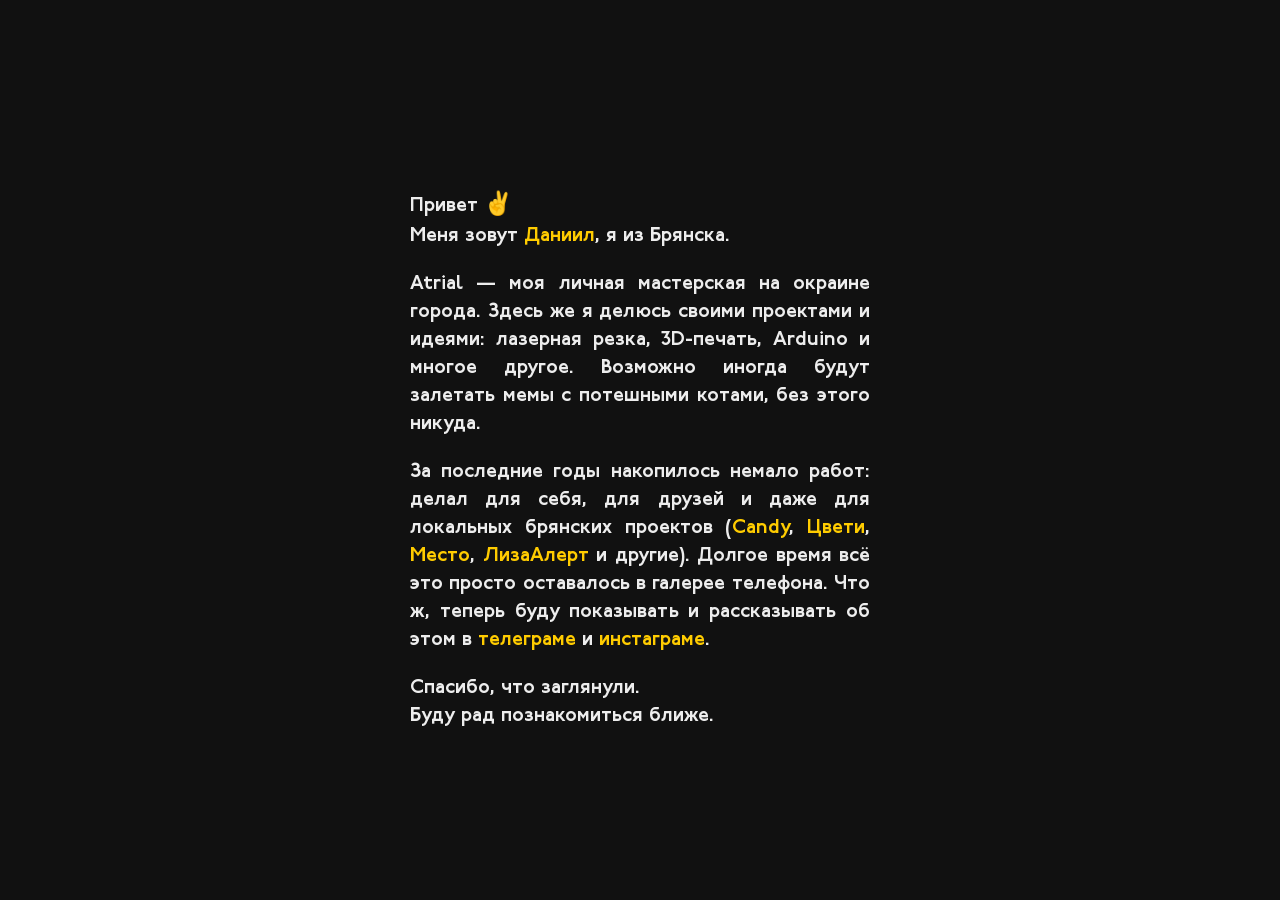
<file: index.html>
﻿<!DOCTYPE html>
<html lang="ru-RU">
<head>
    <meta charset="utf-8">
    <meta name="viewport" content="width=device-width, initial-scale=1.0">
    <meta name="title" content="Atrial">
    <meta name="description" content="Atrial — моя личная мастерская в формате блога. Здесь я делюсь своими проектами и идеями: лазерная резка, 3D-печать, Arduino и многое другое. ">

    <title>Atrial</title>

    <meta property="og:type" content="website">
    <meta property="og:url" content="https://atrial.org/">
	<meta property="og:site_name" content="Atrial">
    <meta property="og:title" content="Atrial">
    <meta property="og:description" content="Творческое убежище брянского энтузиаста">
    <meta property="og:image" content="https://atrial.org/preview.jpg">

    <meta name="twitter:card" content="summary_large_image">
    <meta name="twitter:url" content="https://atrial.org/">
    <meta name="twitter:title" content="Atrial">
    <meta name="twitter:description" content="Творческое убежище брянского энтузиаста">
    <meta name="twitter:image" content="https://atrial.org/preview.jpg">

    <link rel="icon" type="image/svg+xml" href="/favicon.svg">
    <link rel="icon" type="image/png" sizes="32x32" href="/favicon-32x32.png">
    <link rel="icon" type="image/png" sizes="16x16" href="/favicon-16x16.png">
    <link rel="icon" href="/favicon.ico" sizes="any">
    <link rel="apple-touch-icon" sizes="180x180" href="/apple-touch-icon.png">
    <link rel="manifest" href="/site.webmanifest">

    <link rel="stylesheet" href="/css/styles.css">
    <link rel="stylesheet" href="/css/fonts.css">

    <script>(function(t,l,g,r,m){t[g]||(g=t[g]=function(){g.run?g.run.apply(g,arguments):g.queue.push(arguments)},g.queue=[],t=l.createElement(r),t.async=!0,t.src=m,l=l.getElementsByTagName(r)[0],l.parentNode.insertBefore(t,l))})(window,document,'tgp','script','https://telegram.org/js/pixel.js');tgp('init','wc76Y9GR');</script>
</head>
<body>
    <div class="wrapper">
        <main>
            <p>Привет <span class="wave">✌️</span><br>
            Меня зовут <a href="https://t.me/kolbunov" target="_blank">Даниил</a>, я из Брянска.</p>

            <p>Atrial — моя личная мастерская на окраине города. Здесь же я делюсь своими проектами и идеями: лазерная резка, 3D-печать, Arduino и многое другое. Возможно иногда будут залетать мемы с потешными котами, без этого никуда.</p>

            <p>За последние годы накопилось немало работ: делал для себя, для друзей и даже для локальных брянских проектов (<a href="https://instagram.com/candy_flowers_brnsk/" target="_blank">Candy</a>, <a href="https://instagram.com/cveti_please/" target="_blank">Цвети</a>, <a href="https://instagram.com/mesto_stop/" target="_blank">Место</a>, <a href="https://vk.ru/la_bryansk" target="_blank">ЛизаАлерт</a> и другие). Долгое время всё это просто оставалось в галерее телефона. Что ж, теперь буду показывать и рассказывать об этом в <a href="https://t.me/atrialcraft" target="_blank">телеграме</a> и <a href="https://instagram.com/atrialcraft" target="_blank">инстаграме</a>.</p>

            <p>Спасибо, что заглянули.<br>
            Буду рад познакомиться ближе.</p>
        </main>
    </div>
</body>
</html>
</file>
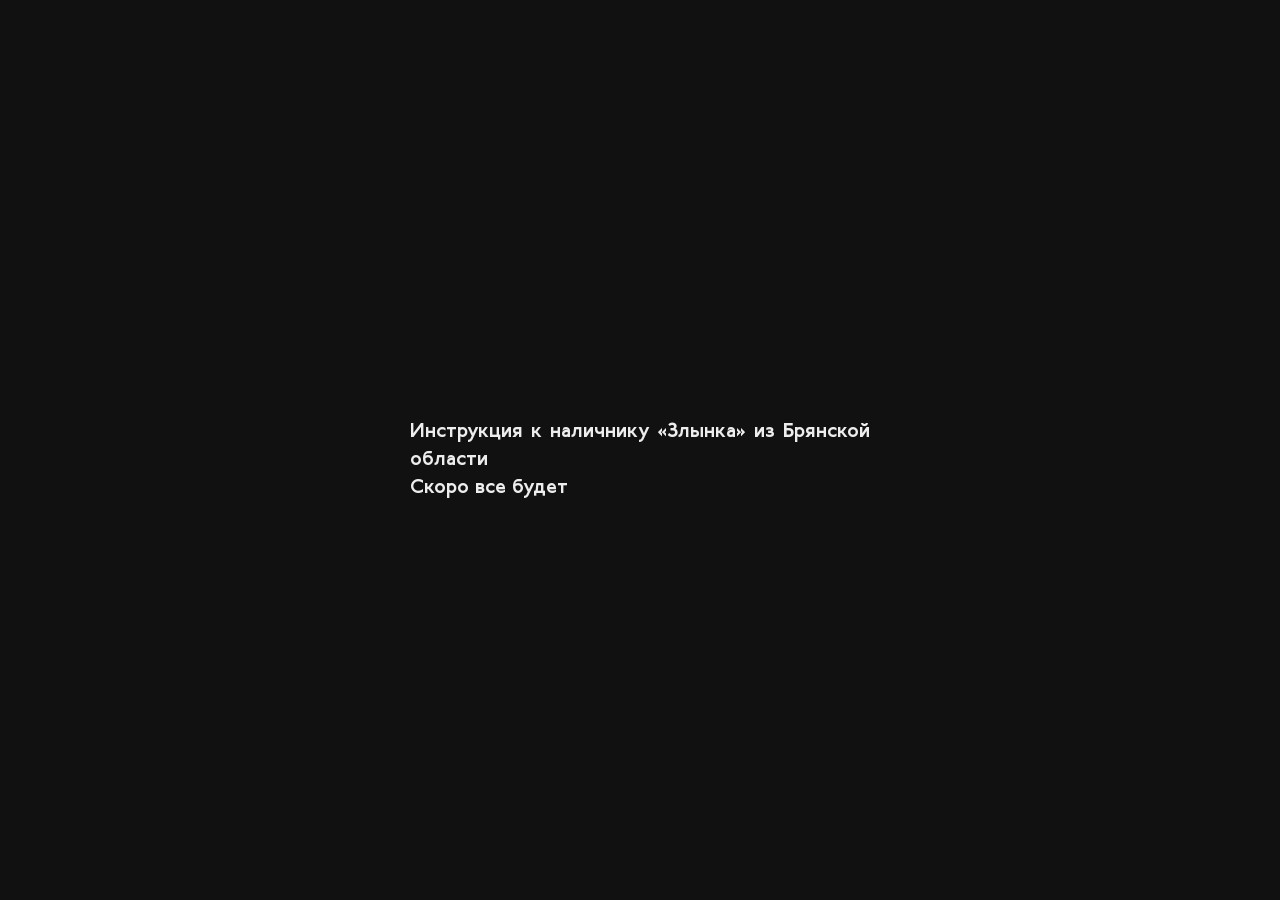
<file: instructions/index.html>
<!DOCTYPE html>
<html lang="ru-RU">
<head>
    <meta charset="utf-8">
    <meta name="viewport" content="width=device-width, initial-scale=1.0">
    <meta name="title" content="Atrial">
    <meta name="description" content="Atrial — моя личная мастерская в формате блога. Здесь я делюсь своими проектами и идеями: лазерная резка, 3D-печать, Arduino и многое другое. ">

    <title>Инструкция к наличнику «Злынка» из Брянской области — Atrial</title>

    <meta property="og:type" content="website">
    <meta property="og:url" content="https://atrial.org/">
	<meta property="og:site_name" content="Atrial">
    <meta property="og:title" content="Atrial">
    <meta property="og:description" content="Инструкция к наличнику «Злынка» из Брянской области">
    <meta property="og:image" content="https://atrial.org/preview.jpg">

    <meta name="twitter:card" content="summary_large_image">
    <meta name="twitter:url" content="https://atrial.org/">
    <meta name="twitter:title" content="Atrial">
    <meta name="twitter:description" content="Инструкция к наличнику «Злынка» из Брянской области">
    <meta name="twitter:image" content="https://atrial.org/preview.jpg">

    <link rel="icon" type="image/svg+xml" href="/favicon.svg">
    <link rel="icon" type="image/png" sizes="32x32" href="/favicon-32x32.png">
    <link rel="icon" type="image/png" sizes="16x16" href="/favicon-16x16.png">
    <link rel="icon" href="/favicon.ico" sizes="any">
    <link rel="apple-touch-icon" sizes="180x180" href="/apple-touch-icon.png">
    <link rel="manifest" href="/site.webmanifest">

    <link rel="stylesheet" href="/css/styles.css">
    <link rel="stylesheet" href="/css/fonts.css">

    <script>(function(t,l,g,r,m){t[g]||(g=t[g]=function(){g.run?g.run.apply(g,arguments):g.queue.push(arguments)},g.queue=[],t=l.createElement(r),t.async=!0,t.src=m,l=l.getElementsByTagName(r)[0],l.parentNode.insertBefore(t,l))})(window,document,'tgp','script','https://telegram.org/js/pixel.js');tgp('init','wc76Y9GR');</script>
</head>
<body>
    <div class="wrapper">
        <main>
            <p>Инструкция к наличнику «Злынка» из Брянской области<br>
            Скоро все будет</p>
        </main>
    </div>
</body>
</html>
</file>
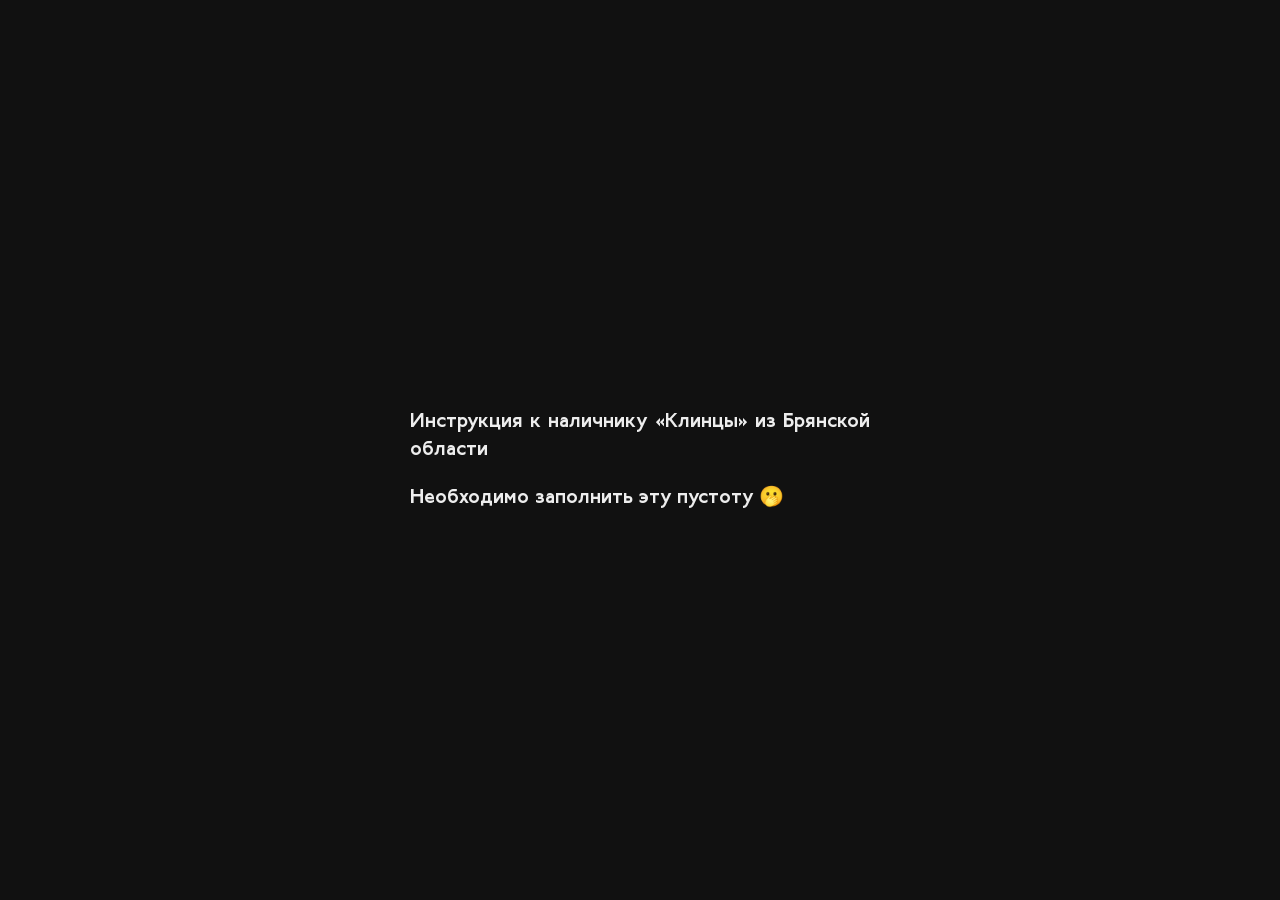
<file: instructions/klintsy/index.html>
<!DOCTYPE html>
<html lang="ru-RU">
<head>
    <meta charset="utf-8">
    <meta name="viewport" content="width=device-width, initial-scale=1.0">
    <meta name="title" content="Atrial">
    <meta name="description" content="Atrial — моя личная мастерская в формате блога. Здесь я делюсь своими проектами и идеями: лазерная резка, 3D-печать, Arduino и многое другое. ">

    <title>Инструкция к наличнику «Клинцы» из Брянской области — Atrial</title>

    <meta property="og:type" content="website">
    <meta property="og:url" content="https://atrial.org/">
	<meta property="og:site_name" content="Atrial">
    <meta property="og:title" content="Atrial">
    <meta property="og:description" content="Инструкция к наличнику «Клинцы» из Брянской области">
    <meta property="og:image" content="https://atrial.org/preview.jpg">

    <meta name="twitter:card" content="summary_large_image">
    <meta name="twitter:url" content="https://atrial.org/">
    <meta name="twitter:title" content="Atrial">
    <meta name="twitter:description" content="Инструкция к наличнику «Клинцы» из Брянской области">
    <meta name="twitter:image" content="https://atrial.org/preview.jpg">

    <link rel="icon" type="image/svg+xml" href="/favicon.svg">
    <link rel="icon" type="image/png" sizes="32x32" href="/favicon-32x32.png">
    <link rel="icon" type="image/png" sizes="16x16" href="/favicon-16x16.png">
    <link rel="icon" href="/favicon.ico" sizes="any">
    <link rel="apple-touch-icon" sizes="180x180" href="/apple-touch-icon.png">
    <link rel="manifest" href="/site.webmanifest">

    <link rel="stylesheet" href="/css/styles.css">
    <link rel="stylesheet" href="/css/fonts.css">

    <script>(function(t,l,g,r,m){t[g]||(g=t[g]=function(){g.run?g.run.apply(g,arguments):g.queue.push(arguments)},g.queue=[],t=l.createElement(r),t.async=!0,t.src=m,l=l.getElementsByTagName(r)[0],l.parentNode.insertBefore(t,l))})(window,document,'tgp','script','https://telegram.org/js/pixel.js');tgp('init','wc76Y9GR');</script>
</head>
<body>
    <div class="wrapper">
        <main>
            <p>Инструкция к наличнику «Клинцы» из Брянской области</p>
            <p>Необходимо заполнить эту пустоту 🫢</p>
        </main>
    </div>
</body>
</html>
</file>
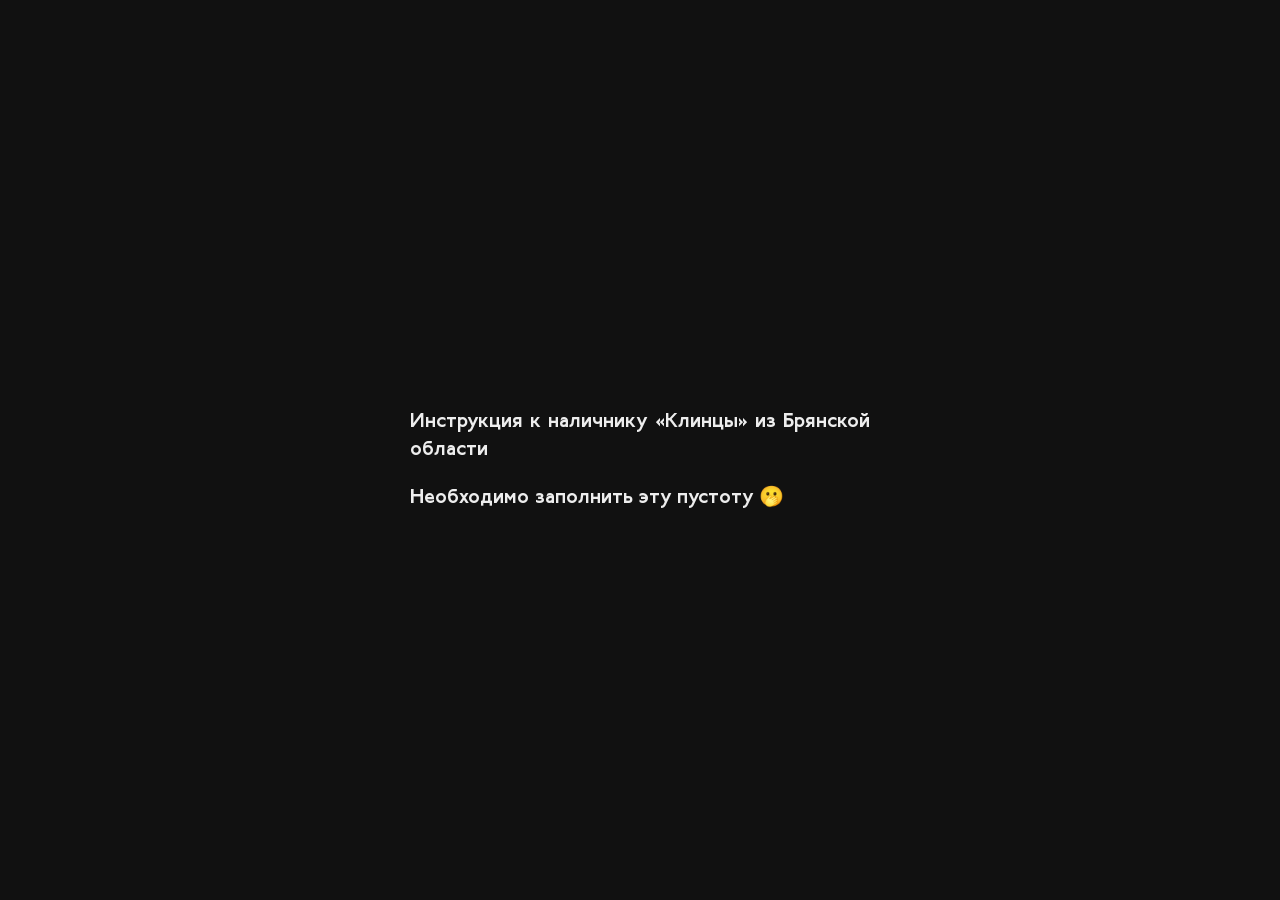
<file: instructions/novozybkov/index.html>
<!DOCTYPE html>
<html lang="ru-RU">
<head>
    <meta charset="utf-8">
    <meta name="viewport" content="width=device-width, initial-scale=1.0">
    <meta name="title" content="Atrial">
    <meta name="description" content="Atrial — моя личная мастерская в формате блога. Здесь я делюсь своими проектами и идеями: лазерная резка, 3D-печать, Arduino и многое другое. ">

    <title>Инструкция к наличнику «Новозыбков» из Брянской области — Atrial</title>

    <meta property="og:type" content="website">
    <meta property="og:url" content="https://atrial.org/">
	<meta property="og:site_name" content="Atrial">
    <meta property="og:title" content="Atrial">
    <meta property="og:description" content="Инструкция к наличнику «Новозыбков» из Брянской области">
    <meta property="og:image" content="https://atrial.org/preview.jpg">

    <meta name="twitter:card" content="summary_large_image">
    <meta name="twitter:url" content="https://atrial.org/">
    <meta name="twitter:title" content="Atrial">
    <meta name="twitter:description" content="Инструкция к наличнику «Новозыбков» из Брянской области">
    <meta name="twitter:image" content="https://atrial.org/preview.jpg">

    <link rel="icon" type="image/svg+xml" href="/favicon.svg">
    <link rel="icon" type="image/png" sizes="32x32" href="/favicon-32x32.png">
    <link rel="icon" type="image/png" sizes="16x16" href="/favicon-16x16.png">
    <link rel="icon" href="/favicon.ico" sizes="any">
    <link rel="apple-touch-icon" sizes="180x180" href="/apple-touch-icon.png">
    <link rel="manifest" href="/site.webmanifest">

    <link rel="stylesheet" href="/css/styles.css">
    <link rel="stylesheet" href="/css/fonts.css">

    <script>(function(t,l,g,r,m){t[g]||(g=t[g]=function(){g.run?g.run.apply(g,arguments):g.queue.push(arguments)},g.queue=[],t=l.createElement(r),t.async=!0,t.src=m,l=l.getElementsByTagName(r)[0],l.parentNode.insertBefore(t,l))})(window,document,'tgp','script','https://telegram.org/js/pixel.js');tgp('init','wc76Y9GR');</script>
</head>
<body>
    <div class="wrapper">
        <main>
            <p>Инструкция к наличнику «Клинцы» из Брянской области</p>
            <p>Необходимо заполнить эту пустоту 🫢</p>
        </main>
    </div>
</body>
</html>
</file>
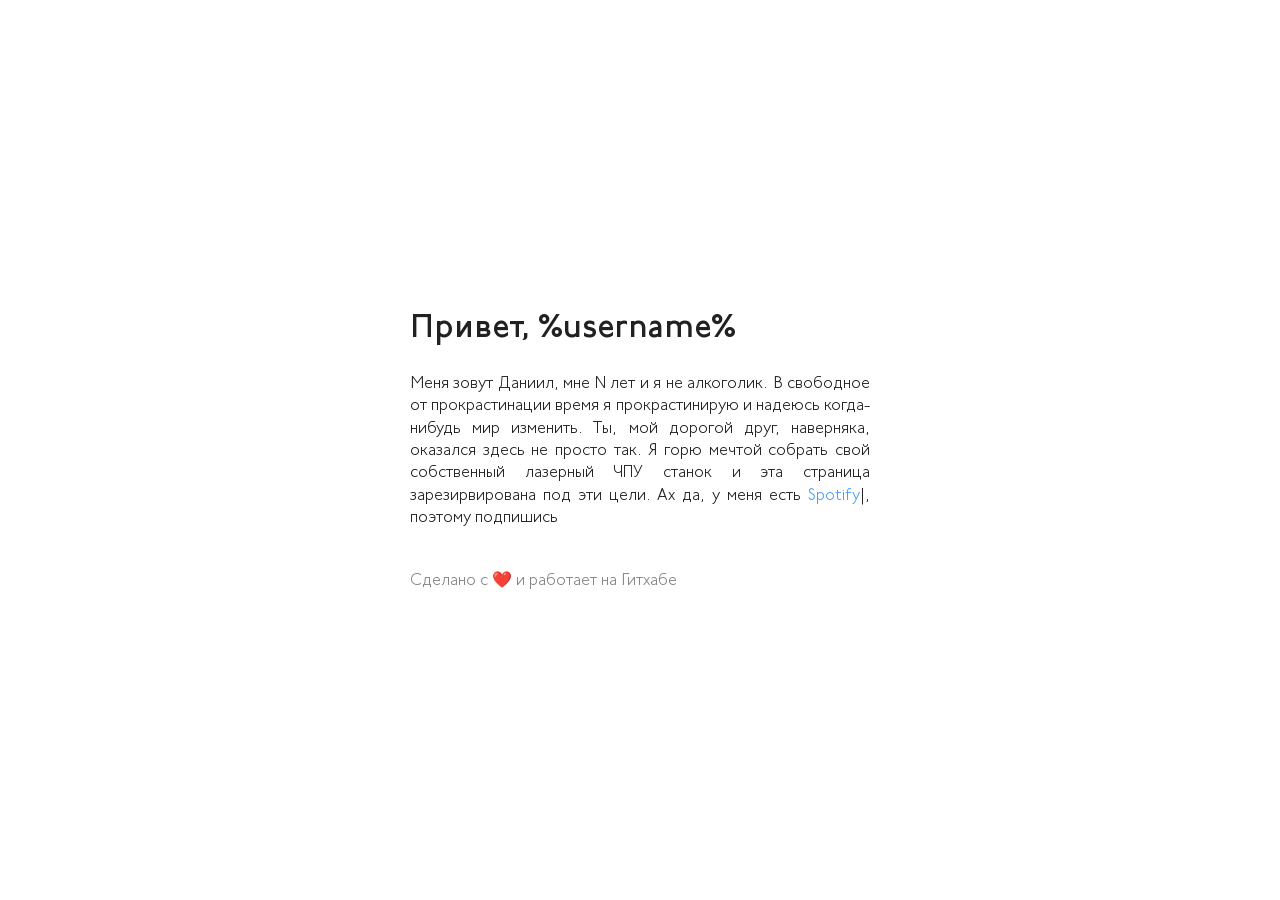
<file: pages/laser/index.html>
<!DOCTYPE html>
<html lang="ru-RU">
<head>
	<meta charset="utf-8">
	<meta name="viewport" content="width=device-width, initial-scale=1.0">
	<meta name="title" content="kolbunov.github.io">
	<meta name="description" content="###">
	<meta name="keywords" content="###">

	<title>kolbunov.github.io</title>

	<link rel="shortcut icon" href="/favicon.ico"/>
	<link rel="stylesheet" href="css/styles.css">
	<link rel="stylesheet" href="css/fonts.css">

	<script type="text/javascript" src="scripts/jquery-3.5.1.min.js"></script>
	<script type="text/javascript" src="scripts/typed.js"></script>
</head>
<body>
	<div class="wrapper">
		<div class="dummy">
			<main>
				<h1>Привет, %username%</h1>
				<p>Меня зовут Даниил, мне N лет и я не алкоголик. В свободное от прокрастинации время я прокрастинирую и надеюсь когда-нибудь мир изменить. Ты, мой дорогой друг, наверняка, оказался здесь не просто так. Я горю мечтой собрать свой собственный лазерный ЧПУ станок и эта страница зарезирвирована под эти цели. Ах да, у меня есть <span id="typed"></span>, поэтому подпишись</p>
			</main>
			<footer>
				<p>Сделано с <a href="https://youtu.be/dQw4w9WgXcQ" target="_blank">❤️</a> и работает на Гитхабе</p>
			</footer>
		</div>
	</div>

	<script type="text/javascript">
		var typed = new Typed('#typed', {
			strings: ['<a href="https://open.spotify.com/user/4gz7r2x1lwz4jfstod23j22ro" target="_blank">Spotify</a>','<a href="https://t.me/kolbunov" target="_blank">Telegram</a>','<a href="https://vk.com/kolbunov" target="_blank">ВКонтакте</a>', '<a href="https://steamcommunity.com/id/kolbunov/" target="_blank">Steam Community</a>', '<a href="https://instagram.com/imirex" target="_blank">Instagram</a>', 'мечта'],
			typeSpeed: 50,
			backSpeed: 50,
			backDelay: 2500,
			loop: true
		});
	</script>
</body>
</html>
</file>
<file: css/styles.css>
:root {
	--backgroundColorLight: #111111;
	--backgroundColorDark: #111111;
	--foregroundColorLight: #ededed;
	--foregroundColorDark: #ededed;
	--linkColorLight: #ffcc00;
	--linkColorDark: #ffcc00;
	--fontFamily: 400 1.25em/1.4 "P22Underground", Helvetica, Arial, sans-serif;
}

@keyframes loading {
	from {opacity: 0;} 80% {opacity: 0;} to {opacity: 1;}
}

@media (prefers-color-scheme: light) {
	body { 
		background: var(--backgroundColorLight); 
		color: var(--foregroundColorLight); 
		--linkColor: var(--linkColorLight);
	}
}

@media (prefers-color-scheme: dark) {
	body { 
		background: var(--backgroundColorDark); 
		color: var(--foregroundColorDark); 
		--linkColor: var(--linkColorDark);
	}
}

* {
	margin: 0;
	padding: 0;
	box-sizing: border-box;
}

body {
	font: var(--fontFamily);
}

.wrapper {
	display: flex;
	flex-direction: column;
	justify-content: center;
	align-items: stretch;
	min-height: 100vh;
	padding: 40px 20px;
	text-align: justify;
}

a {
	color: var(--linkColor);
	text-decoration: none;
	transition: opacity 0.2s ease;
}

a:hover {
	opacity: 0.8;
}

main {
	padding: 20px 0;
	max-width: 460px;
	margin: 0 auto;
	width: 100%;
}

main>p {
	padding: 20px 0 0;
}

main>p:nth-of-type(1) { animation: loading 0.6s; }
main>p:nth-of-type(2) { animation: loading 1.0s; }
main>p:nth-of-type(3) { animation: loading 1.4s; }
main>p:nth-of-type(4) { animation: loading 1.8s; }

.wave {
	font-size: 1.15em;
	display: inline-block;
	transform-origin: 70% 70%;
	animation: wave 4s 1.8s infinite;
}

@keyframes wave {
	0%   { transform: rotate(0deg); }
	5%   { transform: rotate(14deg); }
	10%  { transform: rotate(-8deg); }
	15%  { transform: rotate(14deg); }
	20%  { transform: rotate(-4deg); }
	25%  { transform: rotate(0deg); }
	100% { transform: rotate(0deg); }
}

.teletype {
	position: fixed;
    inset: 0;
    width: 100%;
    height: 100%;
    border: 0;
    background: white;
}
</file>
<file: css/fonts.css>
@font-face {
	font-family: "P22Underground";
	font-weight: 100;
	font-style: normal;
	font-display: swap;
	src: local("P22UndergroundCYProThin"), local("P22UndergroundCYProThin"),
		url("../fonts/P22UndergroundCYProThin.eot?#iefix") format("embedded-opentype"),
		url("../fonts/P22UndergroundCYProThin.woff2") format("woff2"),
		url("../fonts/P22UndergroundCYProThin.woff") format("woff"),
		url("../fonts/P22UndergroundCYProThin.ttf") format("truetype");
}

@font-face {
	font-family: "P22Underground";
	font-weight: 300;
	font-style: normal;
	font-display: swap;
	src: local("P22UndergroundCYProLight"), local("P22UndergroundCYProLight"),
		url("../fonts/P22UndergroundCYProLight.eot?#iefix") format("embedded-opentype"),
		url("../fonts/P22UndergroundCYProLight.woff2") format("woff2"),
		url("../fonts/P22UndergroundCYProLight.woff") format("woff"),
		url("../fonts/P22UndergroundCYProLight.ttf") format("truetype");
}

@font-face {
	font-family: "P22Underground";
	font-weight: normal;
	font-style: normal;
	font-display: swap;
	src: local("P22UndergroundCYProBook"), local("P22UndergroundCYProBook"),
		url("../fonts/P22UndergroundCYProBook.eot?#iefix") format("embedded-opentype"),
		url("../fonts/P22UndergroundCYProBook.woff2") format("woff2"),
		url("../fonts/P22UndergroundCYProBook.woff") format("woff"),
		url("../fonts/P22UndergroundCYProBook.ttf") format("truetype");
}

@font-face {
	font-family: "P22Underground";
	font-weight: 500;
	font-style: normal;
	font-display: swap;
	src: local("P22UndergroundCYProMedium"), local("P22UndergroundCYProMedium"),
		url("../fonts/P22UndergroundCYProMedium.eot?#iefix") format("embedded-opentype"),
		url("../fonts/P22UndergroundCYProMedium.woff2") format("woff2"),
		url("../fonts/P22UndergroundCYProMedium.woff") format("woff"),
		url("../fonts/P22UndergroundCYProMedium.ttf") format("truetype");
}

@font-face {
	font-family: "P22Underground";
	font-weight: normal;
	font-style: normal;
	font-display: swap;
	src: local("P22UndergroundCYProDemi"), local("P22UndergroundCYProDemi"),
		url("../fonts/P22UndergroundCYProDemi.eot?#iefix") format("embedded-opentype"),
		url("../fonts/P22UndergroundCYProDemi.woff2") format("woff2"),
		url("../fonts/P22UndergroundCYProDemi.woff") format("woff"),
		url("../fonts/P22UndergroundCYProDemi.ttf") format("truetype");
}

@font-face {
	font-family: "P22Underground";
	font-weight: 900;
	font-style: normal;
	font-display: swap;
	src: local("P22UndergroundCYProHeavy"), local("P22UndergroundCYProHeavy"),
		url("../fonts/P22UndergroundCYProHeavy.eot?#iefix") format("embedded-opentype"),
		url("../fonts/P22UndergroundCYProHeavy.woff2") format("woff2"),
		url("../fonts/P22UndergroundCYProHeavy.woff") format("woff"),
		url("../fonts/P22UndergroundCYProHeavy.ttf") format("truetype");
}
</file>
<file: pages/laser/css/styles.css>
:root {
--backgroundColorLight: white;
--backgroundColorDark: #121212;
--foregroundColorLight: #212121;
--foregroundColorDark: white;
--fontFamily: 300 1em/1.4 "P22Underground", Helvetica, Arial, sans-serif;
}

@keyframes loading {
	from {opacity: 0;} 80% {opacity: 0;} to {opacity: 1;}
}

@media (prefers-color-scheme: light) {
	body { background: var(--backgroundColorLight); color: var(--foregroundColorLight); }
}

@media (prefers-color-scheme: dark) {
	body { background: var(--backgroundColorDark); color: var(--foregroundColorDark); }
}

* {
	margin: 0;
	padding: 0;
}

body {
	font: var(--fontFamily);
}

.wrapper {
	position: relative;
	width: 90vw;
	height: 84vh;
	min-height: 370px;
	left: 5vw;
	top: 8vh;
	text-align: justify;
}

.dummy {
	position: absolute;
	left: 50%;
	top: 50%;
	transform: translate(-50%, -50%);
	width: 100%;
	box-sizing: border-box;
	padding: 0 20px;
}

a {
	color: #4A9CFF;
	text-decoration: none;
}

header {
	padding: 60px 0 0;
	max-width: 460px;
	margin: 0 auto;
}

main {
	padding: 20px 0;
	max-width: 460px;
	margin: 0 auto;
}

main>h1 {
	font-weight: 500;
	animation: loading 0.4s;
}

main>p {
	padding: 20px 0 0;
	animation: loading 0.8s;
}

footer {
	padding: 20px 0;
	max-width: 460px;
	margin: 0 auto;
	color: #848484;
	animation: loading 1.2s;
}

@media (max-width: 640px) {
	.wrapper {
		width: 100%;
		left: 0px;
	}
}
</file>
<file: pages/laser/css/fonts.css>
@font-face {
	font-family: "P22Underground";
	font-weight: 100;
	font-style: normal;
	font-display: swap;
	src: local("P22UndergroundCYProThin"), local("P22UndergroundCYProThin"),
		url("../fonts/P22UndergroundCYProThin.eot?#iefix") format("embedded-opentype"),
		url("../fonts/P22UndergroundCYProThin.woff2") format("woff2"),
		url("../fonts/P22UndergroundCYProThin.woff") format("woff"),
		url("../fonts/P22UndergroundCYProThin.ttf") format("truetype");
}

@font-face {
	font-family: "P22Underground";
	font-weight: 300;
	font-style: normal;
	font-display: swap;
	src: local("P22UndergroundCYProLight"), local("P22UndergroundCYProLight"),
		url("../fonts/P22UndergroundCYProLight.eot?#iefix") format("embedded-opentype"),
		url("../fonts/P22UndergroundCYProLight.woff2") format("woff2"),
		url("../fonts/P22UndergroundCYProLight.woff") format("woff"),
		url("../fonts/P22UndergroundCYProLight.ttf") format("truetype");
}

@font-face {
	font-family: "P22Underground";
	font-weight: normal;
	font-style: normal;
	font-display: swap;
	src: local("P22UndergroundCYProBook"), local("P22UndergroundCYProBook"),
		url("../fonts/P22UndergroundCYProBook.eot?#iefix") format("embedded-opentype"),
		url("../fonts/P22UndergroundCYProBook.woff2") format("woff2"),
		url("../fonts/P22UndergroundCYProBook.woff") format("woff"),
		url("../fonts/P22UndergroundCYProBook.ttf") format("truetype");
}

@font-face {
	font-family: "P22Underground";
	font-weight: 500;
	font-style: normal;
	font-display: swap;
	src: local("P22UndergroundCYProMedium"), local("P22UndergroundCYProMedium"),
		url("../fonts/P22UndergroundCYProMedium.eot?#iefix") format("embedded-opentype"),
		url("../fonts/P22UndergroundCYProMedium.woff2") format("woff2"),
		url("../fonts/P22UndergroundCYProMedium.woff") format("woff"),
		url("../fonts/P22UndergroundCYProMedium.ttf") format("truetype");
}

@font-face {
	font-family: "P22Underground";
	font-weight: normal;
	font-style: normal;
	font-display: swap;
	src: local("P22UndergroundCYProDemi"), local("P22UndergroundCYProDemi"),
		url("../fonts/P22UndergroundCYProDemi.eot?#iefix") format("embedded-opentype"),
		url("../fonts/P22UndergroundCYProDemi.woff2") format("woff2"),
		url("../fonts/P22UndergroundCYProDemi.woff") format("woff"),
		url("../fonts/P22UndergroundCYProDemi.ttf") format("truetype");
}

@font-face {
	font-family: "P22Underground";
	font-weight: 900;
	font-style: normal;
	font-display: swap;
	src: local("P22UndergroundCYProHeavy"), local("P22UndergroundCYProHeavy"),
		url("../fonts/P22UndergroundCYProHeavy.eot?#iefix") format("embedded-opentype"),
		url("../fonts/P22UndergroundCYProHeavy.woff2") format("woff2"),
		url("../fonts/P22UndergroundCYProHeavy.woff") format("woff"),
		url("../fonts/P22UndergroundCYProHeavy.ttf") format("truetype");
}
</file>
